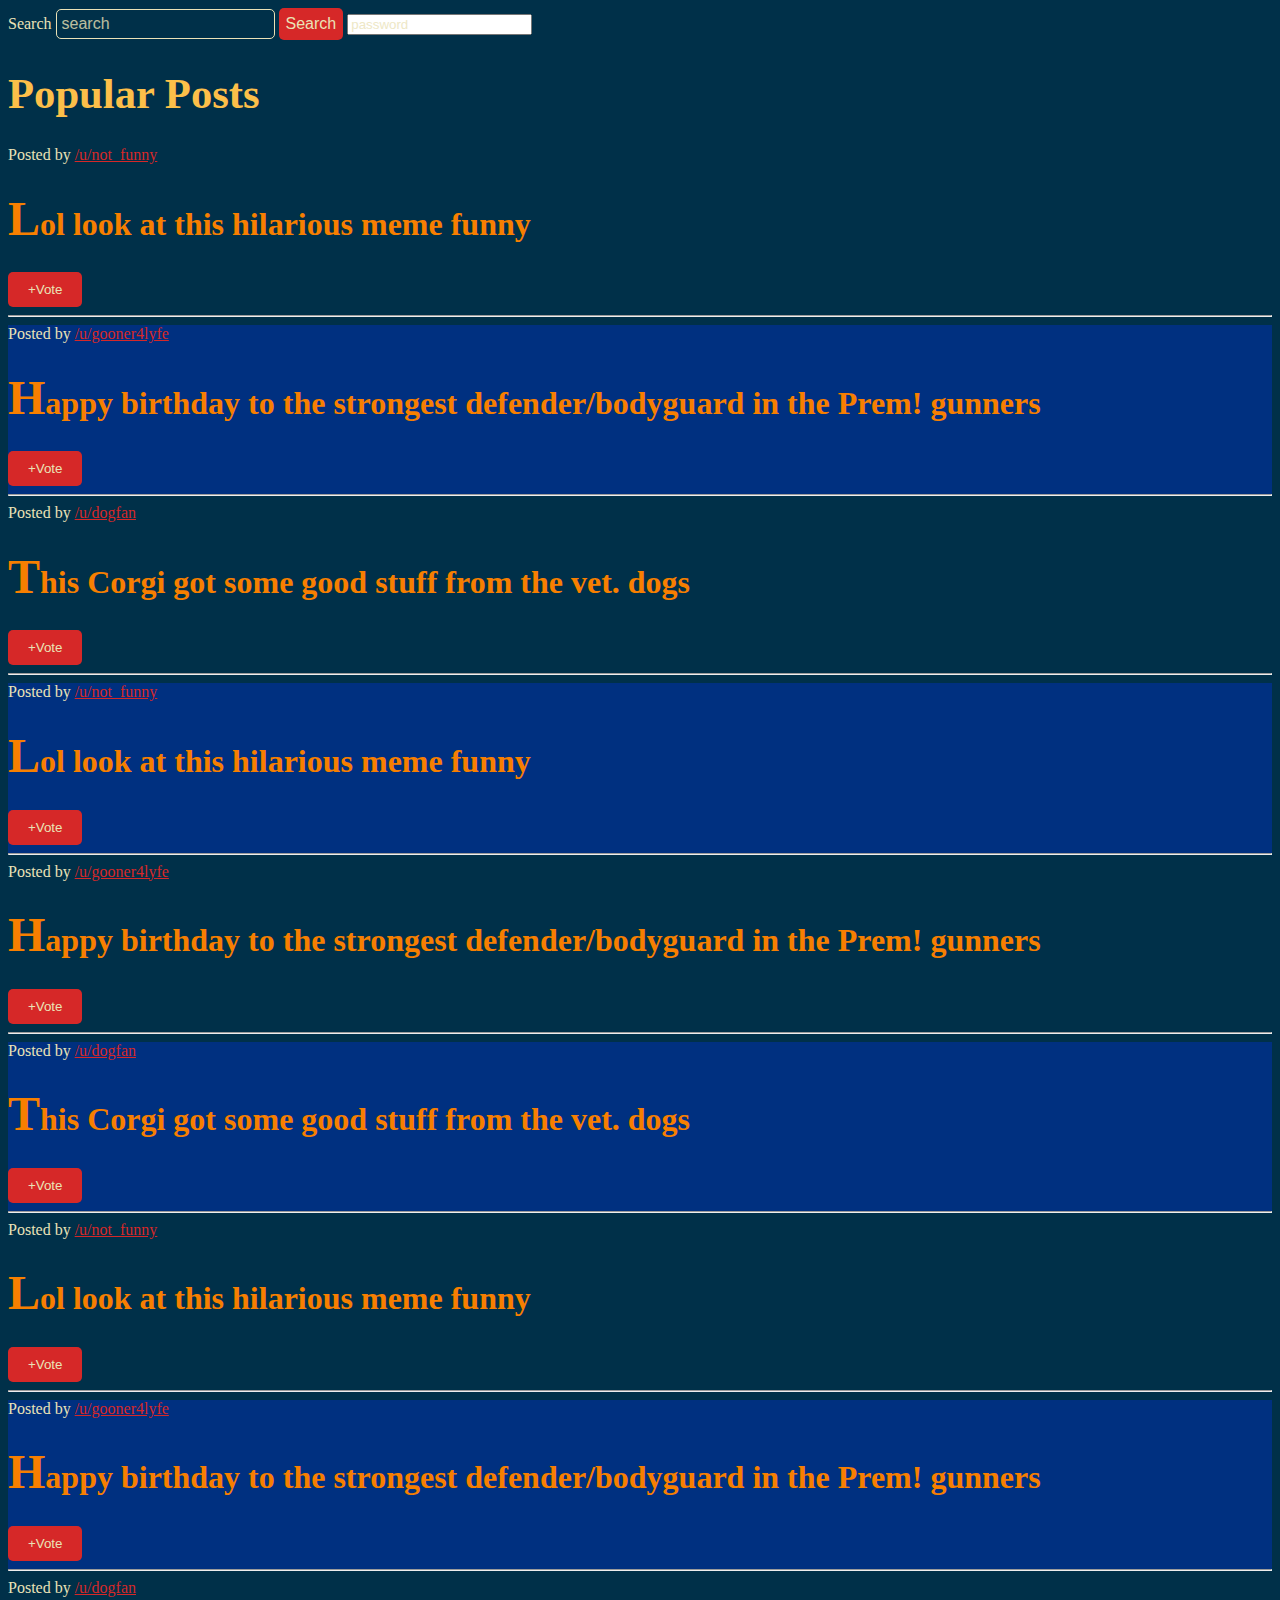
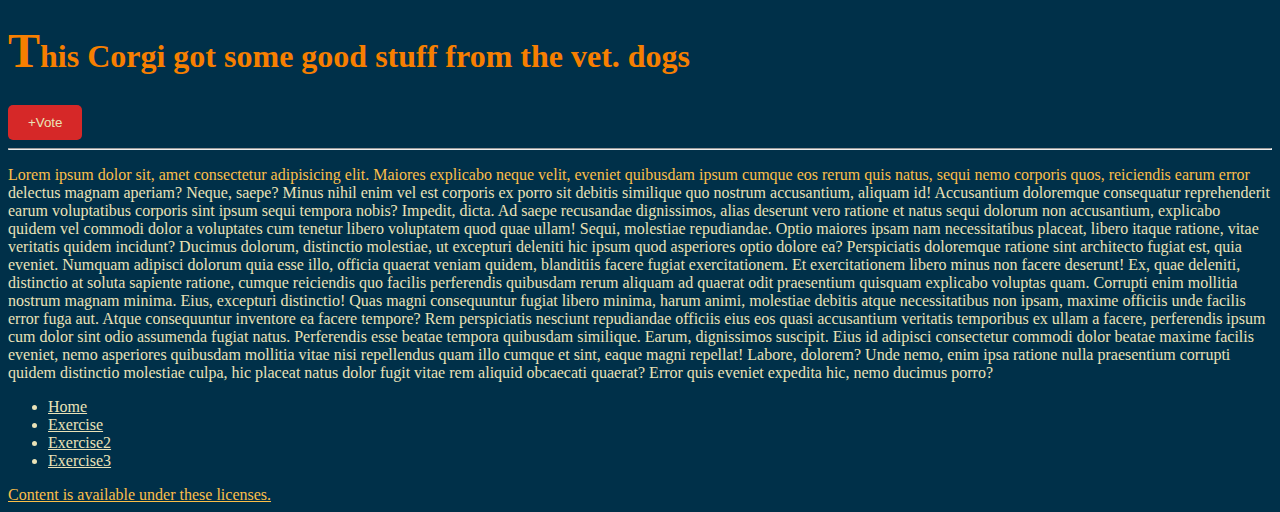
<file: index.html>
<!DOCTYPE html>
<html lang="en">

<head>
    <meta charset="UTF-8">
    <meta name="viewport" content="width=device-width, initial-scale=1.0">
    <title>CSS Selectors</title>
    <link rel="stylesheet" href="style.css">
</head>


<body>
    <nav>
        <label for="search">Search</label>
        <input type="text" placeholder="search" id="search">
        <button id="searchbtn">Search</button>
        <input type="password" id="password" placeholder="password">
    </nav>
    <main>
        <h1>Popular Posts</h1>
        <section class="post">
            <span>Posted by <a href="#213adas">/u/not_funny</a></span>
            <h2>Lol look at this hilarious meme <span class="tag">funny</span></h2>
            <button>+Vote</button>
            <hr>
        </section>
        <section class="post">
            <span>Posted by <a href="#345adas">/u/gooner4lyfe</a></span>
            <h2>Happy birthday to the strongest defender/bodyguard in the Prem! <span class="tag">gunners</span></h2>
            <button>+Vote</button>
            <hr>
        </section>
        <section class="post">
            <span>Posted by <a href="#981adas">/u/dogfan</a></span>
            <h2>This Corgi got some good stuff from the vet. <span class="tag">dogs</span></h2>
            <button>+Vote</button>
            <hr>
        </section>
        <section class="post">
            <span>Posted by <a href="#213adas">/u/not_funny</a></span>
            <h2>Lol look at this hilarious meme <span class="tag">funny</span></h2>
            <button>+Vote</button>
            <hr>
        </section>
        <section class="post">
            <span>Posted by <a href="#345adas">/u/gooner4lyfe</a></span>
            <h2>Happy birthday to the strongest defender/bodyguard in the Prem! <span class="tag">gunners</span></h2>
            <button>+Vote</button>
            <hr>
        </section>
        <section class="post">
            <span>Posted by <a href="#981adas">/u/dogfan</a></span>
            <h2>This Corgi got some good stuff from the vet. <span class="tag">dogs</span></h2>
            <button>+Vote</button>
            <hr>
        </section>
        <section class="post">
            <span>Posted by <a href="#213adas">/u/not_funny</a></span>
            <h2>Lol look at this hilarious meme <span class="tag">funny</span></h2>
            <button>+Vote</button>
            <hr>
        </section>
        <section class="post">
            <span>Posted by <a href="#345adas">/u/gooner4lyfe</a></span>
            <h2>Happy birthday to the strongest defender/bodyguard in the Prem! <span class="tag">gunners</span></h2>
            <button>+Vote</button>
            <hr>
        </section>
        <section class="post">
            <span>Posted by <a href="#981adas">/u/dogfan</a></span>
            <h2>This Corgi got some good stuff from the vet. <span class="tag">dogs</span></h2>
            <button>+Vote</button>
            <hr>
        </section>

        <p>Lorem ipsum dolor sit, amet consectetur adipisicing elit. Maiores explicabo neque velit, eveniet quibusdam
            ipsum cumque eos rerum quis natus, sequi nemo corporis quos, reiciendis earum error delectus magnam aperiam?
            Neque, saepe? Minus nihil enim vel est corporis ex porro sit debitis similique quo nostrum accusantium,
            aliquam id! Accusantium doloremque consequatur reprehenderit earum voluptatibus corporis sint ipsum sequi
            tempora nobis?
            Impedit, dicta. Ad saepe recusandae dignissimos, alias deserunt vero ratione et natus sequi dolorum non
            accusantium, explicabo quidem vel commodi dolor a voluptates cum tenetur libero voluptatem quod quae ullam!
            Sequi, molestiae repudiandae. Optio maiores ipsam nam necessitatibus placeat, libero itaque ratione, vitae
            veritatis quidem incidunt? Ducimus dolorum, distinctio molestiae, ut excepturi deleniti hic ipsum quod
            asperiores optio dolore ea?
            Perspiciatis doloremque ratione sint architecto fugiat est, quia eveniet. Numquam adipisci dolorum quia esse
            illo, officia quaerat veniam quidem, blanditiis facere fugiat exercitationem. Et exercitationem libero minus
            non facere deserunt!
            Ex, quae deleniti, distinctio at soluta sapiente ratione, cumque reiciendis quo facilis perferendis
            quibusdam rerum aliquam ad quaerat odit praesentium quisquam explicabo voluptas quam. Corrupti enim mollitia
            nostrum magnam minima.
            Eius, excepturi distinctio! Quas magni consequuntur fugiat libero minima, harum animi, molestiae debitis
            atque necessitatibus non ipsam, maxime officiis unde facilis error fuga aut. Atque consequuntur inventore ea
            facere tempore?
            Rem perspiciatis nesciunt repudiandae officiis eius eos quasi accusantium veritatis temporibus ex ullam a
            facere, perferendis ipsum cum dolor sint odio assumenda fugiat natus. Perferendis esse beatae tempora
            quibusdam similique.
            Earum, dignissimos suscipit. Eius id adipisci consectetur commodi dolor beatae maxime facilis eveniet, nemo
            asperiores quibusdam mollitia vitae nisi repellendus quam illo cumque et sint, eaque magni repellat! Labore,
            dolorem?
            Unde nemo, enim ipsa ratione nulla praesentium corrupti quidem distinctio molestiae culpa, hic placeat natus
            dolor fugit vitae rem aliquid obcaecati quaerat? Error quis eveniet expedita hic, nemo ducimus porro?</p>
    </main>
    <footer>
        <nav>
            <ul>
                <li>
                    <a href="index.html">Home</a>
                </li>
                <li>
                    <a href="exercise.html">Exercise</a>
                </li>
                <li>
                    <a href="exercise2.html">Exercise2</a>
                </li>
                <li>
                    <a href="exercise3nth.html">Exercise3</a>
                </li>
            </ul>
        </nav>
        <a href="#license">Content is available under these licenses.</a>
    </footer>

</body>

</html>
</file>
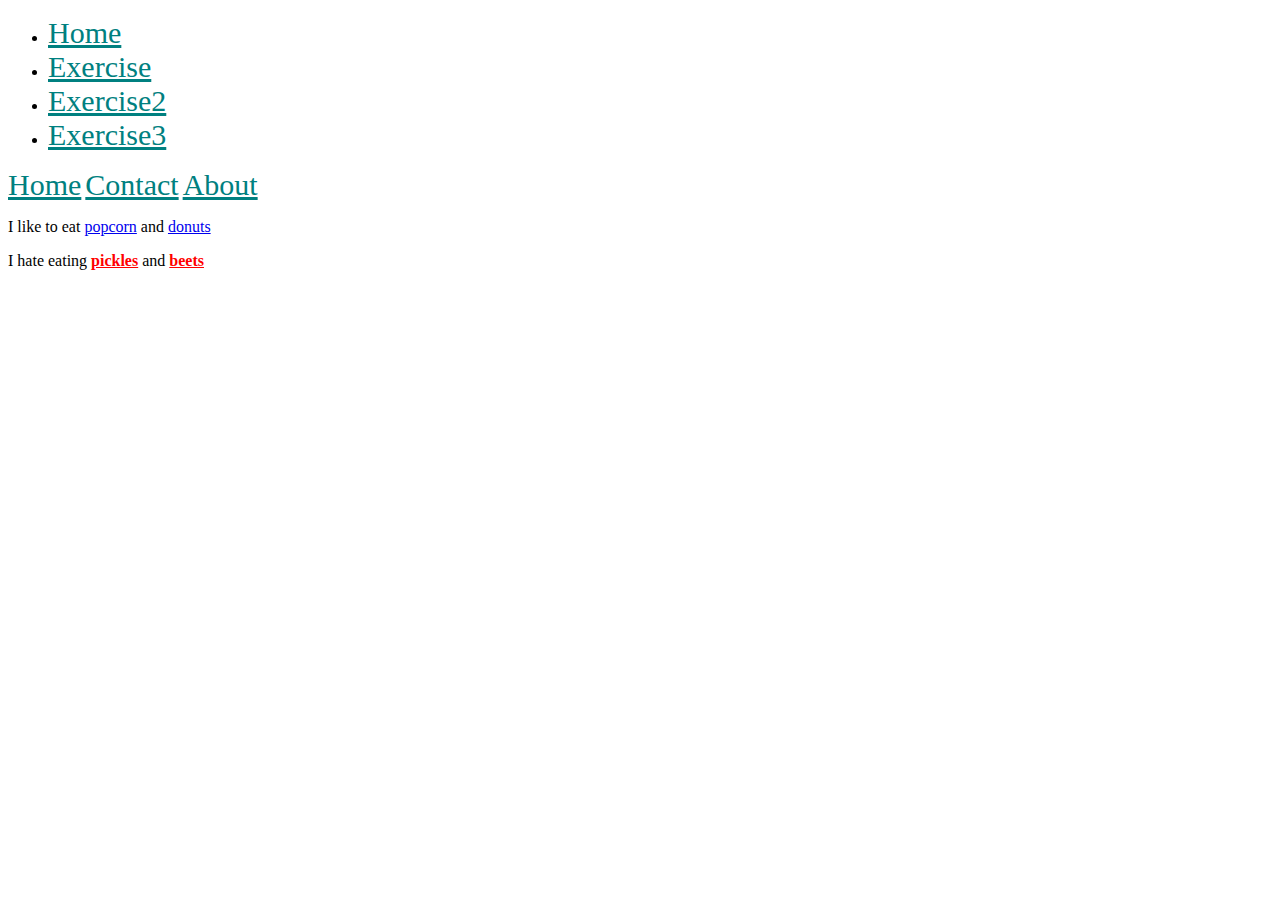
<file: exercise2.html>
<!DOCTYPE html>
<html lang="en">

<head>
    <meta charset="UTF-8">
    <meta http-equiv="X-UA-Compatible" content="IE=edge">
    <meta name="viewport" content="width=device-width, initial-scale=1.0">
    <title>Document</title>
    <link rel="stylesheet" href="exercise2.css">
</head>

<body>
    <header>
        <nav>
            <ul>
                <li>
                    <a href="index.html">Home</a>
                </li>
                <li>
                    <a href="exercise.html">Exercise</a>
                </li>
                <li>
                    <a href="exercise2.html">Exercise2</a>
                </li>
                <li>
                    <a href="exercise3nth.html">Exercise3</a>
                </li>
            </ul>
        </nav>
    </header>
    <main>
        <header>
            <a href="/home">Home</a>
            <a href="/contact">Contact</a>
            <a href="/about">About</a>
        </header>

        <p>
            I like to eat <a href="/popcorn">popcorn</a> and <a href="/donuts">donuts</a>
        </p>

        <p id="dislikes">
            I hate eating <a href="/pickles">pickles</a> and <a href="/beets">beets</a>
        </p>
    </main>
</body>

</html>
</file>
<file: style.css>
body {
    background-color: #003049;
    color: #EAE2B7;
}

body nav label {
    font-size: 16px;
    color: #EAE2B7;
}

#search {
    font-size: 12pt;
    padding: 5px 5px;
    background-color: #003049;
    border: 1px solid #EAE2B7;
    border-radius: 5px;
    color: #EAE2B7;
}

::placeholder {
    color: #EAE2B7;
    opacity: 80%;
}

#searchbtn {
    background-color: #D62828;
    color: #EAE2B7;
    font-size: 12pt;
    padding: 7px;
    border-radius: 5px;
    border: none;
}

h1 {
    font-size: 32pt;
    color: #FCBF49;
}

h2 {
    font-size: 24pt;
    color: #F77F00;
}

span a {
    color: #D62828;
}

.post button {
    color: #EAE2B7;
    background-color: #D62828;
    padding: 10px 20px;
    border-radius: 5px;
    border: none;
}

p {
    color: #EAE2B7;
}

footer nav ul li a {
    color: #EAE2B7;
}

footer nav ul li a:hover {
    color: #FCBF49;
}

footer a {
    color: #FCBF49;
}

input[type="password"] {
    color: #D62828;
}

.post button:hover {
    color: #003049;
    background-color: #F77F00;
}

.post button:active {
    color: #003049;
    background-color: #FCBF49;
}

.post:nth-of-type(2n) {
    background-color: #003080;
}

h2::first-letter {
    font-size: 48px;
}

p::first-line {
    color: #FCBF49;
}

::selection {
    background-color: red;
}
</file>
<file: exercise2.css>
header a {
    font-size: 30px;
    color: teal;
}

#dislikes a {
    color: red;
    font-weight: bold;
}
</file>
